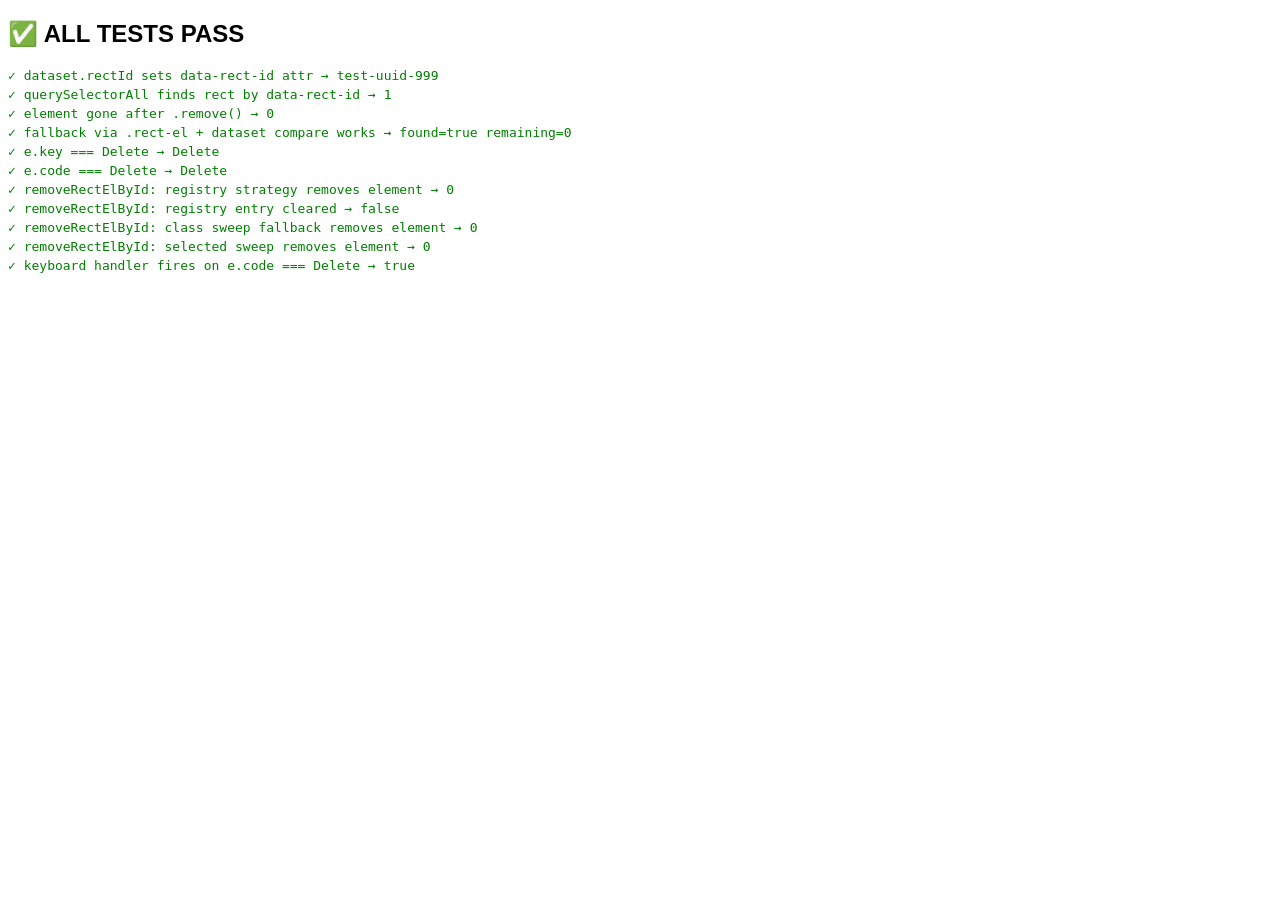
<file: test-delete.html>
<!DOCTYPE html>
<html><head><title>Delete Tests</title></head><body>
<div id="overlay">
  <div class="rect-el" data-rect-id="test-abc-123" style="position:absolute;width:50px;height:50px;background:red">RECT</div>
</div>
<div id="result"></div>
<script>
const overlay = document.getElementById('overlay');
const result  = document.getElementById('result');
const tests   = [];

function assert(name, pass, got) { tests.push({ name, pass, got: String(got) }); }

// T1: dataset.rectId camelCase → data-rect-id kebab attribute
const el1 = document.createElement('div');
el1.dataset.rectId = 'test-uuid-999';
assert('dataset.rectId sets data-rect-id attr',
  el1.getAttribute('data-rect-id') === 'test-uuid-999',
  el1.getAttribute('data-rect-id'));

// T2: querySelectorAll finds element by data-rect-id
const id = 'test-abc-123';
const found = document.querySelectorAll('[data-rect-id="' + id + '"]');
assert('querySelectorAll finds rect by data-rect-id', found.length === 1, found.length);

// T3: .remove() removes it
found.forEach(e => e.remove());
const after = document.querySelectorAll('[data-rect-id="' + id + '"]');
assert('element gone after .remove()', after.length === 0, after.length);

// T4: querySelectorAll('.rect-el') + dataset comparison fallback
const el2 = document.createElement('div');
el2.className = 'rect-el';
el2.dataset.rectId = 'fallback-id';
overlay.appendChild(el2);
let foundByDataset = false;
document.querySelectorAll('.rect-el').forEach(e => {
  if (e.dataset.rectId === 'fallback-id') { e.remove(); foundByDataset = true; }
});
const afterFallback = document.querySelectorAll('.rect-el').length;
assert('fallback via .rect-el + dataset compare works', foundByDataset && afterFallback === 0, 'found='+foundByDataset+' remaining='+afterFallback);

// T5: KeyboardEvent Delete key
const ke = new KeyboardEvent('keydown', { key: 'Delete', code: 'Delete', bubbles: true });
assert('e.key === Delete', ke.key === 'Delete', ke.key);
assert('e.code === Delete', ke.code === 'Delete', ke.code);

// T6: removeRectElById — strategy 1: Map registry
const _registry = new Map();
const el3 = document.createElement('div');
el3.className = 'rect-el';
el3.dataset.rectId = 'reg-id-1';
overlay.appendChild(el3);
_registry.set('reg-id-1', el3);

function removeRectElById(id) {
  const tracked = _registry.get(id);
  if (tracked) { tracked.remove(); _registry.delete(id); }
  document.querySelectorAll('.rect-el').forEach(el => {
    if (el.dataset.rectId === id) el.remove();
  });
  document.querySelectorAll('.rect-el.selected').forEach(el => el.remove());
}

removeRectElById('reg-id-1');
const afterRegistry = document.querySelectorAll('[data-rect-id="reg-id-1"]').length;
assert('removeRectElById: registry strategy removes element', afterRegistry === 0, afterRegistry);
assert('removeRectElById: registry entry cleared', !_registry.has('reg-id-1'), _registry.has('reg-id-1'));

// T7: removeRectElById — strategy 2: class sweep (no registry entry)
const el4 = document.createElement('div');
el4.className = 'rect-el';
el4.dataset.rectId = 'sweep-id-1';
overlay.appendChild(el4);
// Intentionally NOT adding to _registry
removeRectElById('sweep-id-1');
const afterSweep = document.querySelectorAll('[data-rect-id="sweep-id-1"]').length;
assert('removeRectElById: class sweep fallback removes element', afterSweep === 0, afterSweep);

// T8: removeRectElById — strategy 3: .selected sweep
const el5 = document.createElement('div');
el5.className = 'rect-el selected';
el5.dataset.rectId = 'sel-id-1';
overlay.appendChild(el5);
removeRectElById('sel-id-1');
const afterSelected = document.querySelectorAll('.rect-el.selected').length;
assert('removeRectElById: selected sweep removes element', afterSelected === 0, afterSelected);

// T9: keyboard event — e.code check for German Entf key
const keEntf = new KeyboardEvent('keydown', { key: 'Delete', code: 'Delete', bubbles: true });
let fired = false;
document.addEventListener('keydown', function handler(e) {
  if (e.key !== 'Delete' && e.code !== 'Delete') return;
  fired = true;
  document.removeEventListener('keydown', handler);
});
document.dispatchEvent(keEntf);
assert('keyboard handler fires on e.code === Delete', fired, fired);

// Render results
const allPass = tests.every(t => t.pass);
document.title = allPass ? 'ALL PASS' : 'FAIL';
result.innerHTML = '<h2 style="font-family:sans-serif">' +
  (allPass ? '✅ ALL TESTS PASS' : '❌ FAILURES') + '</h2>' +
  tests.map(t =>
    '<div style="font-family:monospace;margin:4px 0;color:' + (t.pass ? 'green' : 'red') + '">' +
    (t.pass ? '✓' : '✗') + ' ' + t.name + ' → ' + t.got + '</div>'
  ).join('');
</script>
</body></html>
</file>
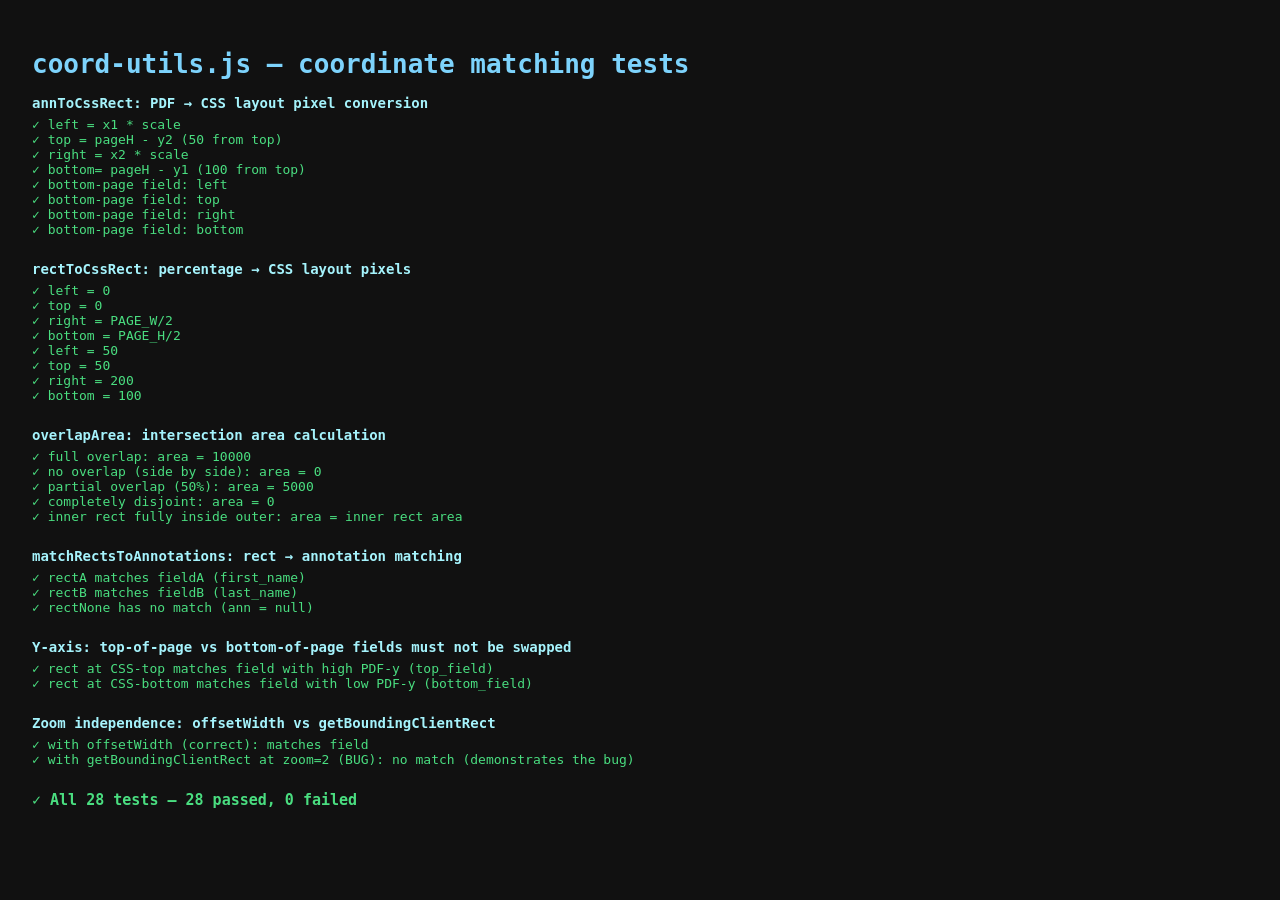
<file: tests/coord-matching.test.html>
<!DOCTYPE html>
<html lang="en">
<head>
  <meta charset="UTF-8">
  <title>Coord Matching Tests</title>
  <style>
    body { font-family: monospace; padding: 24px; background: #111; color: #eee; }
    h1   { color: #7dd3fc; margin-bottom: 16px; }
    .suite   { margin-bottom: 24px; }
    .suite h2 { color: #a5f3fc; font-size: 14px; margin-bottom: 6px; }
    .pass { color: #4ade80; }
    .fail { color: #f87171; }
    .summary { margin-top: 16px; font-size: 15px; font-weight: bold; }
    pre { margin: 2px 0 2px 16px; font-size: 12px; color: #94a3b8; }
  </style>
</head>
<body>
<h1>coord-utils.js — coordinate matching tests</h1>
<div id="output"></div>

<script type="module">
import {
  annToCssRect,
  rectToCssRect,
  overlapArea,
  matchRectsToAnnotations,
} from '../js/coord-utils.js';

// ── Tiny test runner ────────────────────────────────────────────────────────
let passed = 0, failed = 0;
const out = document.getElementById('output');

function suite(name, fn) {
  const el = document.createElement('div');
  el.className = 'suite';
  el.innerHTML = `<h2>${name}</h2>`;
  out.appendChild(el);
  fn(el);
}

function assert(el, desc, actual, expected) {
  const ok = Math.abs(actual - expected) < 0.0001;
  const li = document.createElement('div');
  li.className = ok ? 'pass' : 'fail';
  li.textContent = `${ok ? '✓' : '✗'} ${desc}`;
  if (!ok) {
    const pre = document.createElement('pre');
    pre.textContent = `  expected ${expected}, got ${actual}`;
    el.appendChild(li);
    el.appendChild(pre);
  } else {
    el.appendChild(li);
  }
  ok ? passed++ : failed++;
}

function assertEq(el, desc, actual, expected) {
  const ok = actual === expected;
  const li = document.createElement('div');
  li.className = ok ? 'pass' : 'fail';
  li.textContent = `${ok ? '✓' : '✗'} ${desc}`;
  if (!ok) {
    const pre = document.createElement('pre');
    pre.textContent = `  expected "${expected}", got "${actual}"`;
    el.appendChild(li);
    el.appendChild(pre);
  } else {
    el.appendChild(li);
  }
  ok ? passed++ : failed++;
}

// ── Test constants ──────────────────────────────────────────────────────────
// Letter-sized PDF page: 612 × 792 PDF points.
const PAGE_W = 612;   // renderScale = 1 → CSS layout pixels = PDF points
const PAGE_H = 792;
const SCALE  = 1;

// ── Suite 1: annToCssRect — PDF → CSS coordinate flip ──────────────────────
suite('annToCssRect: PDF → CSS layout pixel conversion', el => {
  // Field near top of page in CSS: PDF y-values are near PAGE_H (top in PDF = high y)
  // Field: [x1=50, y1=692, x2=200, y2=742]  (50 pts from left, 50–100 pts from top in CSS)
  const box = annToCssRect([50, 692, 200, 742], PAGE_H, SCALE);
  assert(el, 'left  = x1 * scale',           box.l, 50);
  assert(el, 'top   = pageH - y2 (50 from top)', box.t, 50);
  assert(el, 'right = x2 * scale',           box.r, 200);
  assert(el, 'bottom= pageH - y1 (100 from top)', box.b, 100);

  // Field near bottom of page in CSS: PDF y-values are low
  // Field: [x1=100, y1=50, x2=300, y2=100]  → CSS top = 692, bottom = 742
  const box2 = annToCssRect([100, 50, 300, 100], PAGE_H, SCALE);
  assert(el, 'bottom-page field: left',  box2.l, 100);
  assert(el, 'bottom-page field: top',   box2.t, 692);
  assert(el, 'bottom-page field: right', box2.r, 300);
  assert(el, 'bottom-page field: bottom',box2.b, 742);
});

// ── Suite 2: rectToCssRect — pct → layout pixels ───────────────────────────
suite('rectToCssRect: percentage → CSS layout pixels', el => {
  // Rect covering the top-left quarter
  const box = rectToCssRect({ x_pct: 0, y_pct: 0, w_pct: 0.5, h_pct: 0.5 }, PAGE_W, PAGE_H);
  assert(el, 'left   = 0',        box.l, 0);
  assert(el, 'top    = 0',        box.t, 0);
  assert(el, 'right  = PAGE_W/2', box.r, PAGE_W / 2);
  assert(el, 'bottom = PAGE_H/2', box.b, PAGE_H / 2);

  // Rect at exact field position: CSS (50, 50, 200, 100) on 612×792 page
  const r = rectToCssRect({
    x_pct: 50 / PAGE_W,
    y_pct: 50 / PAGE_H,
    w_pct: 150 / PAGE_W,
    h_pct: 50 / PAGE_H,
  }, PAGE_W, PAGE_H);
  assert(el, 'left   = 50',  r.l, 50);
  assert(el, 'top    = 50',  r.t, 50);
  assert(el, 'right  = 200', r.r, 200);
  assert(el, 'bottom = 100', r.b, 100);
});

// ── Suite 3: overlapArea ────────────────────────────────────────────────────
suite('overlapArea: intersection area calculation', el => {
  const a = { l: 0, t: 0, r: 100, b: 100 };
  assert(el, 'full overlap: area = 10000',
    overlapArea(a, a), 10000);

  assert(el, 'no overlap (side by side): area = 0',
    overlapArea(a, { l: 100, t: 0, r: 200, b: 100 }), 0);

  assert(el, 'partial overlap (50%): area = 5000',
    overlapArea(a, { l: 50, t: 0, r: 150, b: 100 }), 5000);

  assert(el, 'completely disjoint: area = 0',
    overlapArea(a, { l: 200, t: 200, r: 300, b: 300 }), 0);

  assert(el, 'inner rect fully inside outer: area = inner rect area',
    overlapArea(a, { l: 25, t: 25, r: 75, b: 75 }), 2500);
});

// ── Suite 4: matchRectsToAnnotations — the core matching ───────────────────
suite('matchRectsToAnnotations: rect → annotation matching', el => {
  // PDF field: [x1=50, y1=692, x2=200, y2=742] → CSS (50, 50, 200, 100)
  const fieldA = { rect: [50, 692, 200, 742], fieldName: 'first_name' };
  // PDF field: [x1=50, y1=592, x2=200, y2=642] → CSS (50, 150, 200, 200)
  const fieldB = { rect: [50, 592, 200, 642], fieldName: 'last_name'  };
  const annotations = [fieldA, fieldB];

  // Rect drawn exactly over fieldA
  const rectA = {
    label: 'first_name_key',
    x_pct: 50 / PAGE_W, y_pct: 50 / PAGE_H,
    w_pct: 150 / PAGE_W, h_pct: 50 / PAGE_H,
  };

  // Rect drawn exactly over fieldB
  const rectB = {
    label: 'last_name_key',
    x_pct: 50 / PAGE_W, y_pct: 150 / PAGE_H,
    w_pct: 150 / PAGE_W, h_pct: 50 / PAGE_H,
  };

  // Rect drawn in empty space (no field nearby)
  const rectNone = {
    label: 'no_field_here',
    x_pct: 400 / PAGE_W, y_pct: 400 / PAGE_H,
    w_pct: 50 / PAGE_W, h_pct: 20 / PAGE_H,
  };

  const results = matchRectsToAnnotations(
    [rectA, rectB, rectNone], annotations, PAGE_W, PAGE_H, SCALE
  );

  assertEq(el, 'rectA matches fieldA (first_name)',
    results[0].ann?.fieldName, 'first_name');
  assertEq(el, 'rectB matches fieldB (last_name)',
    results[1].ann?.fieldName, 'last_name');
  assertEq(el, 'rectNone has no match (ann = null)',
    results[2].ann, null);
});

// ── Suite 5: Y-axis correctness (top vs bottom of page) ────────────────────
suite('Y-axis: top-of-page vs bottom-of-page fields must not be swapped', el => {
  // fieldTop: near top of CSS page (high PDF y: y1=700, y2=750) → CSS top=42, bottom=92
  const fieldTop    = { rect: [100, 700, 300, 750], fieldName: 'top_field'    };
  // fieldBottom: near bottom of CSS page (low PDF y: y1=50, y2=100) → CSS top=692, bottom=742
  const fieldBottom = { rect: [100,  50, 300, 100], fieldName: 'bottom_field' };

  // Rect drawn at top of CSS page (y_pct near 0)
  const rectTop = {
    label: 'rect_top',
    x_pct: 100 / PAGE_W, y_pct: 42 / PAGE_H,
    w_pct: 200 / PAGE_W, h_pct: 50 / PAGE_H,
  };
  // Rect drawn at bottom of CSS page (y_pct near 1)
  const rectBottom = {
    label: 'rect_bottom',
    x_pct: 100 / PAGE_W, y_pct: 692 / PAGE_H,
    w_pct: 200 / PAGE_W, h_pct: 50 / PAGE_H,
  };

  const results = matchRectsToAnnotations(
    [rectTop, rectBottom], [fieldTop, fieldBottom], PAGE_W, PAGE_H, SCALE
  );

  assertEq(el, 'rect at CSS-top matches field with high PDF-y (top_field)',
    results[0].ann?.fieldName, 'top_field');
  assertEq(el, 'rect at CSS-bottom matches field with low PDF-y (bottom_field)',
    results[1].ann?.fieldName, 'bottom_field');
});

// ── Suite 6: zoom-independence ──────────────────────────────────────────────
// rect percentages are stored against offsetWidth (layout, zoom=1).
// Passing the zoomed getBoundingClientRect size should produce wrong results;
// passing offsetWidth should be correct regardless of zoom level.
suite('Zoom independence: offsetWidth vs getBoundingClientRect', el => {
  const field = { rect: [50, 692, 200, 742], fieldName: 'zoomed_field' };
  const rect  = {
    label: 'rect',
    x_pct: 50 / PAGE_W, y_pct: 50 / PAGE_H,
    w_pct: 150 / PAGE_W, h_pct: 50 / PAGE_H,
  };

  // Using offsetWidth (correct — zoom-independent): should match
  const correctResult = matchRectsToAnnotations([rect], [field], PAGE_W, PAGE_H, SCALE);
  assertEq(el, 'with offsetWidth (correct): matches field',
    correctResult[0].ann?.fieldName, 'zoomed_field');

  // Simulating getBoundingClientRect at zoom=2 (BUG: double dimensions)
  // Rect and annotation coords are both stretched, but differently, causing mismatch
  const zoomFactor = 2;
  const buggyW = PAGE_W * zoomFactor;
  const buggyH = PAGE_H * zoomFactor;
  const buggyResult = matchRectsToAnnotations([rect], [field], buggyW, buggyH, SCALE);
  const buggyMatch = buggyResult[0].ann?.fieldName ?? null;
  // With zoom=2 passed as pageW/H: rect is scaled to [100,100,400,200] in doubled-px space
  // but annotation is converted using pageH=1584, placing it at [50,(1584-742)=842, 200, (1584-692)=892]
  // No overlap → correctly shows the bug
  assertEq(el, 'with getBoundingClientRect at zoom=2 (BUG): no match (demonstrates the bug)',
    buggyMatch, null);
});

// ── Summary ─────────────────────────────────────────────────────────────────
const summary = document.createElement('div');
summary.className = 'summary';
const allPass = failed === 0;
summary.style.color = allPass ? '#4ade80' : '#f87171';
summary.textContent = `${allPass ? '✓ All' : '✗'} ${passed + failed} tests — ${passed} passed, ${failed} failed`;
out.appendChild(summary);
</script>
</body>
</html>
</file>
